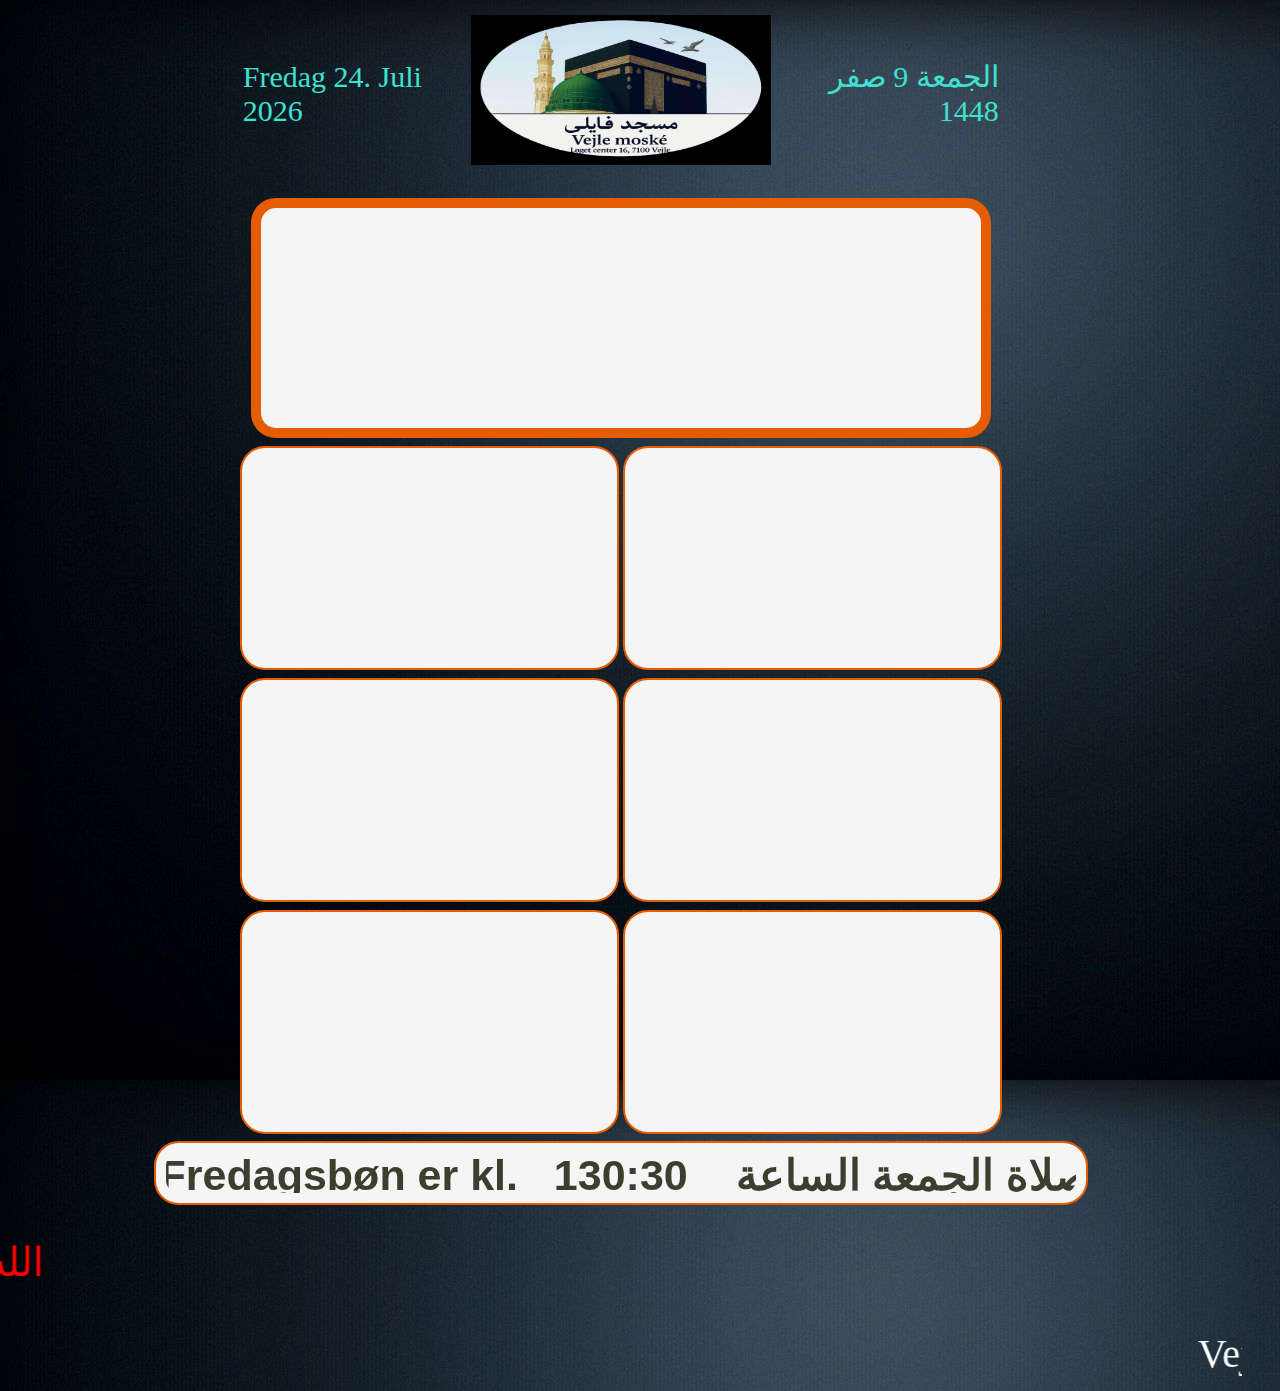
<file: index.html>
<!DOCTYPE html>
<html>
<head>
<meta charset="utf-8" />
<title>Salah</title>
<script src='flip_clock.js'></script>
<script src='flip_clock_salah.js'></script>
<script src='salahdatemodule.js'></script>
<script src='salahfunctions.js'></script>
<script src='lysavis.js'></script>
<link rel="stylesheet" type="text/css" href="salahstyles.css" />
<script>
//Copyright Yasser Tallouzi
window.onload = function() {
initData();
drawTop();
init();
drawTimeLeft();
startSalahView();
}
</script>
<script language="JavaScript"></script>
</head>
<body text-align="" center="">
<div align="center"><!--<div id="top" style="width: 100%;"></div>-->
<table style="width: 150px; height: 190px;" id="maintable">
<tbody>
<tr>
<td colspan="2" id="top" style="height: 1px; text-align: center; vertical-align: top;">
</td>
</tr>
<tr>
<td colspan="2" style="vertical-align: top; text-align: center; height: 30px;">
<canvas id="clock" width="700" height="200"></canvas></td>
</tr>
<tr>
<td style="height: 33px;"> <canvas id="shuruqClock" class="salahClock" width="355" height="200"></canvas> </td>
<td style="height: 33px;"> <canvas id="fajrClock" class="salahClock" width="355" height="200"></canvas>
</td>
</tr>
<tr>
<td> <canvas id="asrClock" class="salahClock" width="355" height="200"></canvas> </td>
<td> <canvas id="duhurClock" class="salahClock" width="355" height="200"></canvas> </td>
</tr>
<tr>
<td style="height: 14px;"> <canvas id="ishaaClock" class="salahClock" width="355" height="200"></canvas> </td>
<td style="height: 14px;"> <canvas id="magribClock" class="salahClock" width="355" height="200"></canvas> </td>
</tr>
</tbody>
</table>
<canvas id="status" class="salahClock" width="910" height="40"></canvas></div>
</body></html>

						</td>
					</tr>
				</table>

			</td>
		</tr>
		
		
		<tr>
			<td colspan=3 style="height: 0px;" />
		</tr>
		<tr>
			<td colspan=3>
				<div>
				</div>
			</td>
		</tr>
		<tr>
			<td colspan=3>
				<div ></div>
				
			</td>
		</tr>

	</table>

	<marquee behavior="scroll" direction="right" scrollamount="4" 
	style="color:rgb(255, 0, 0); background-color:dark-blue; font-size: 2.5em; padding: 10px; margin-top: 20px;">
	الله | الرحمن | الرحيم | الملك | القدوس | السلام | المؤمن | المهيمن | العزيز | الجبار | المتكبر | الخالق | البارئ | المصور | الغفار | القهار | الوهاب | الرزاق | الفتاح | العليم | القابض | الباسط | الخافض | الرافع | المعز | المذل | السميع | البصير | الحكم | العدل | اللطيف | الخبير | الحليم | العظيم | الغفور | الشكور | العلي | الكبير | الحفيظ | المقيت | الحسيب | الجليل | الكريم | الرقيب | المجيب | الواسع | الحكيم | الودود | المجيد | الباعث | الشهيد | الحق | الوكيل | القوي | المتين | الولي | الحميد | المحصي | المبدئ | المعيد | المحيي | المميت | الحي | القيوم | الواجد | الماجد | الواحد | الأحد | الصمد | القادر | المقتدر | المقدم | المؤخر | الأول | الآخر | الظاهر | الباطن | الوالي | المتعالي | البر | التواب | المنتقم | العفو | الرءوف | مالك الملك | ذو الجلال والإكرام | المقسط | الجامع | الغني | المغني | المانع | الضار | النافع | النور | الهادي | البديع | الباقي | الوارث | الرشيد | الصبور
</marquee>

<marquee behavior="scroll" direction="left" scrollamount="4" 
	style="color:white; background-color:dark-blue; font-size: 2.5em; padding: 10px; margin-top: 20px;">
	Vejle Moske Konto nr.9570-11924379  mobilpay 86942 (Islamisk Begravelsesforening konto nr. 0758-3230086299)
</marquee>

</body>
</html>
</file>
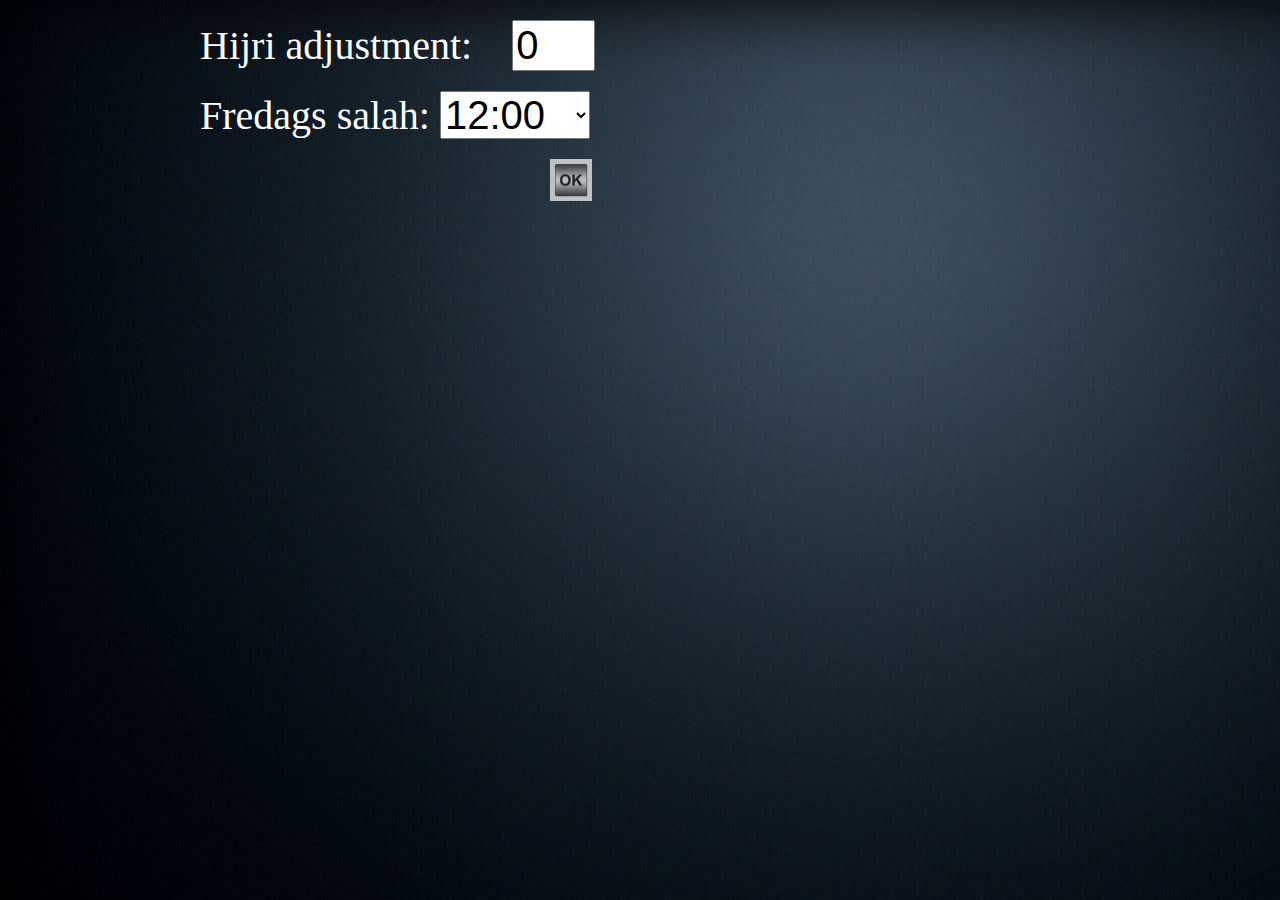
<file: admin.html>
<!DOCTYPE html>
<html>
<head>
<meta charset="utf-8" />
<title>Salah</title>
<link rel="stylesheet" type="text/css" href="salahstyles.css" />
<script>
	//Copyright Yasser Tallouzi
	window.onload = function() {
		if (localStorage["hijriAdjustment"]) {
		   	document.getElementById('hijriAdjustment').value = localStorage["hijriAdjustment"];
    	  }
    	if (localStorage["fredagsSalah"]) {
    		document.getElementById('fredagsSalah').value = localStorage["fredagsSalah"];
    	}
};
function AnEventHasOccurred() {
	localStorage["hijriAdjustment"] =  document.getElementById("hijriAdjustment").value ;
	localStorage["fredagsSalah"] =  document.getElementById("fredagsSalah").value;
	
	
};
</script>

</head>
<body>
<form id="localStorageSettings" method="post" action="">
	 <div id="wrapper" style="width: 100%;text-align:left; margin:auto; font-size: 40px;" >
	 	 
		 <div style="padding:20px 0px 0px 200px;" > 
			<label style="color: white; padding:0px 30px 0px 0px;">Hijri adjustment:</label>
			<input  style="width: 75px; font-size: 40px;"  type='number'  name="hijriAdjustment" id="hijriAdjustment"  onchange="AnEventHasOccurred()" value="0"  />
		</div>
		<div  style="padding:20px 0px 0px 200px;" > 
			<label style="color: white" >Fredags salah:</label>
			<select name="fredagsSalah"  id="fredagsSalah" style="width: 150px; font-size: 40px" onchange="AnEventHasOccurred()">
		  			<option value="12:00">12:00</option>
					  <option value="12:30">12:30</option>
					  <option value="13:00">13:00</option>
					  <option value="13:30">13:30</option>
					  <option value="14:00">14:00</option>
					  <option value="14:30">14:30</option>
			</select>
		</div>
		 <div style="padding:20px 0px 0px 550px;">
			<a href="index.html" >
				<img src="ok.jpg" alt="back" height="42" width="42" style="opacity:0.7;">
			</a> 
		</div>
	</div>
	

</form>
</body>
</html>
</file>
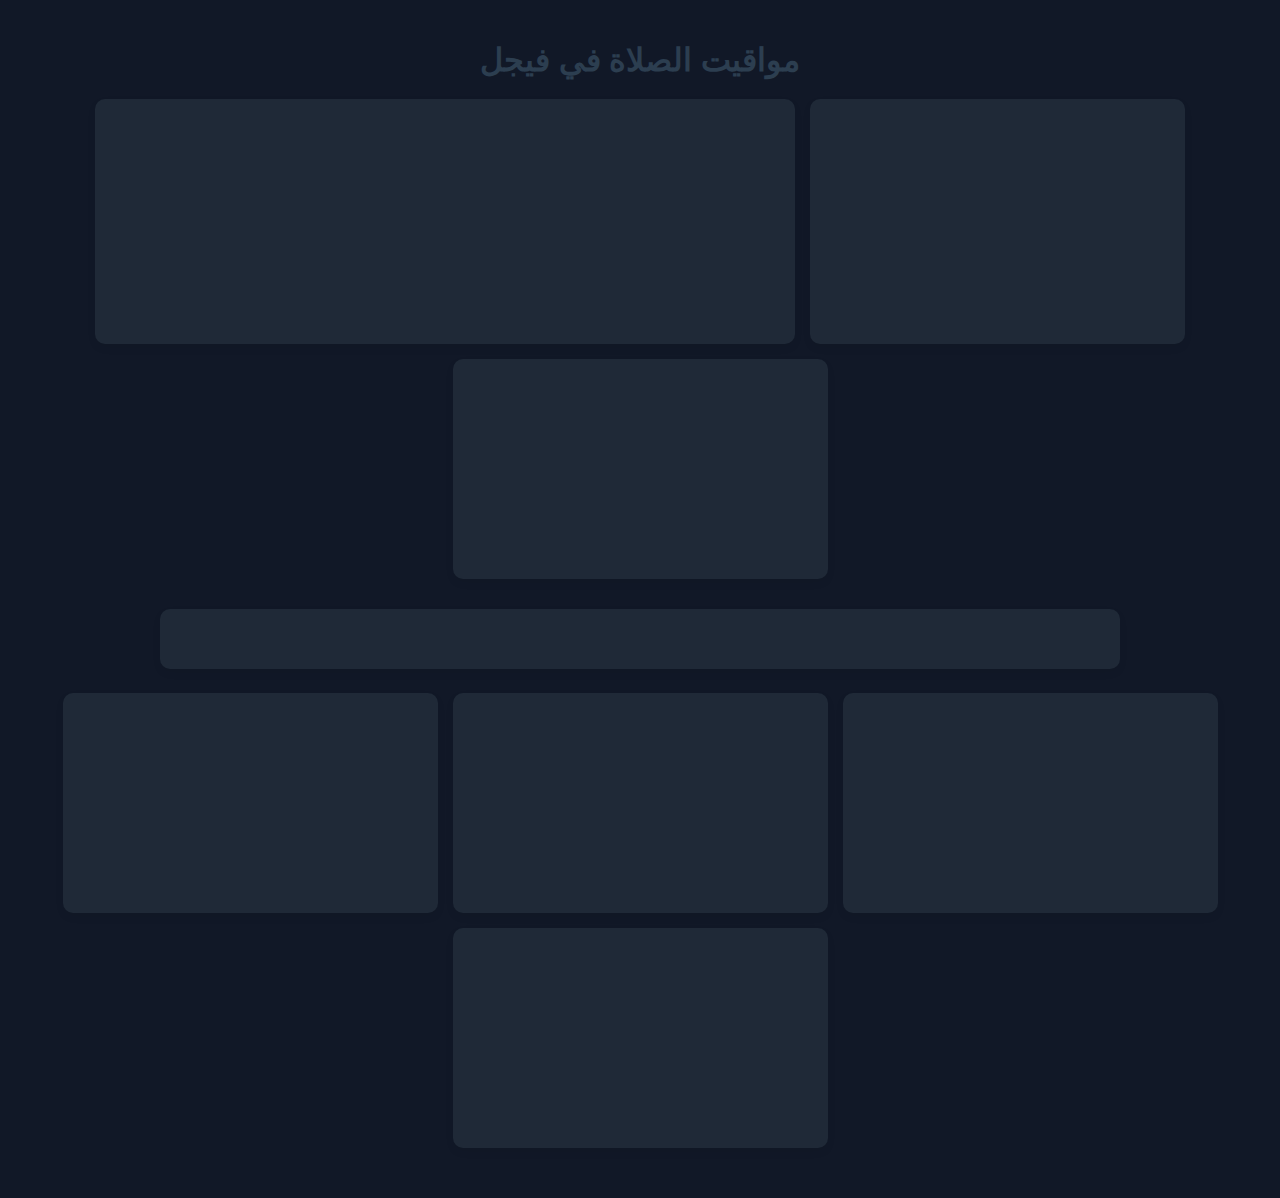
<file: index_responsive_dark.html>
<!DOCTYPE html>
<html lang="ar" dir="rtl">
<head>
    <meta charset="UTF-8">
    <title>مواقيت الصلاة في فيجل</title>
    <link rel="stylesheet" href="salahstyles_responsive_dark.css">
    <script src="flip_clock.js"></script>
    <script src="flip_clock_salah.js"></script>
    <script src="salahdatemodule.js"></script>
    <script src="salahfunctions.js"></script>
    <script src="lysavis.js"></script>
    <script>
        window.onload = function() {
            initData();
            drawTop();
            init();
            drawTimeLeft();
            startSalahView();
            initLysAvis();
        };
    </script>
</head>
<body>
    <div class="container">
        <header>
            <h1>مواقيت الصلاة في فيجل</h1>
        </header>
        <section class="clocks">
            <canvas id="shuruqClock" class="salahClock" width="365" height="210"></canvas>
            <canvas id="clock" class="mainClock" width="690" height="235"></canvas>
            <canvas id="fajrClock" class="salahClock" width="365" height="210"></canvas>
        </section>
        <section class="status-bar">
            <canvas id="status" class="salahClock" width="950" height="50"></canvas>
        </section>
        <section class="bottom-clocks">
            <canvas id="ishaaClock" class="salahClock" width="365" height="210"></canvas>
            <canvas id="asrClock" class="salahClock" width="365" height="210"></canvas>
            <canvas id="maghribClock" class="salahClock" width="365" height="210"></canvas>
            <canvas id="dhuhrClock" class="salahClock" width="365" height="210"></canvas>
        </section>
    </div>
</body>
</html>
</file>
<file: salahstyles.css>
html {
	height: 100%;
	width: 100%;
	
}
body {
	margin: 0;
	padding: 0;
	height: 100%;
	width: 97%;
   	background-image:url('dark-blue-texture.jpg');
   	/*background-image:url('1624557.jpg');*/
     
      
}
#content {
	
	padding: 0 20px 0 12px;
	margin: auto;
	font: 1.5em arial, verdana, sans-serif;
	min-height: 100%;
	min-width: 100%;
}
 
 
 
#round
{
border-width:5px;
padding:0px 0px;

-moz-border-image:url(border.png) 30 30 round; /* Firefox */
-webkit-border-image:url(border.png) 30 30 round; /* Safari and Chrome */
-o-border-image:url(border.png) 30 30 round; /* Opera */
border-image:url(border.png) 30 30 round;
}

#salahCanvas{
padding:10px 10px; 
background: #FCFF;
//width:100%;
border-radius:25px;
-moz-border-radius:25px; /* Firefox 3.6 and earlier */
border: 1px solid #EAC117; 
}

.salahClock{
	

padding:10px 10px; 
border-radius:25px;
-moz-border-radius:25px; /* Firefox 3.6 and earlier */
border: 2px solid #E65C00;
background-color:#f5f5f5;
}
#clock{
padding:10px 10px; 
/*width:100%;*/

border-radius:25px;
-moz-border-radius:25px; /* Firefox 3.6 and earlier */
border: 10px solid #E65C00;
background-color:#f5f5f5;
}   


#top
{
//border: 1px solid #EAC117;
padding-top:10px;
padding-bottom:20px;

/*background:#dddddd;*/
width:100%;
height: 30px;
font-family:'verdana,arial,sans-serif';

color:turquoise;

}

#ticker
{
	
border: 1px solid #EAC117;
padding: 10px;px 10px; 
background:#E65C00;
/*width:100%;*/
border-radius:25px;
-moz-border-radius:25px; /* Firefox 3.6 and earlier */
}

#Danskticker
{
border: 1px solid #EAC117;
padding:10px 10px; 
background:#EAC117;
/*width:100%;*/
border-radius:25px;
-moz-border-radius:25px; /* Firefox 3.6 and earlier */
}

#staticText
{
border: 1px solid #EAC117;
padding:10px 10px; 
background:#EAC117;

font-size: 50px;
width:100%;
/*height:50%;*/

border-radius:25px;
-moz-border-radius:25px; /* Firefox 3.6 and earlier */
}



.table1{ width: 31%;
  height: 40px;
  color: #fff;
  text-align: center;
  float: left;
  margin: 0px 0px 0px 0px;}


.marquee {position:relative;
      overflow:hidden;
      width:100%;
      height:320px;
      /*border:solid black 1px;*/
      }
</file>
<file: salahstyles_responsive_dark.css>
body {
    font-family: Arial, sans-serif;
    margin: 0;
    padding: 0;
    background-color: #111827;
    direction: rtl;
    color: #f9fafb;
}

.container {
    max-width: 1200px;
    margin: auto;
    padding: 20px;
}

header h1 {
    text-align: center;
    color: #2c3e50;
    font-size: 2em;
    margin-bottom: 20px;
}

.clocks,
.bottom-clocks {
    display: flex;
    justify-content: center;
    flex-wrap: wrap;
    gap: 15px;
    margin-bottom: 30px;
}

.status-bar {
    margin: 20px 0;
    text-align: center;
}

canvas {
    background-color: #1f2937;
    border-radius: 10px;
    box-shadow: 0 4px 10px rgba(0, 0, 0, 0.05);
    padding: 5px;
    max-width: 100%;
    height: auto;
}

/* Responsive adjustments */
@media (max-width: 768px) {
    header h1 {
        font-size: 1.5em;
    }

    .clocks,
    .bottom-clocks {
        flex-direction: column;
        align-items: center;
    }

    canvas {
        width: 90% !important;
        height: auto !important;
    }
}
</file>
